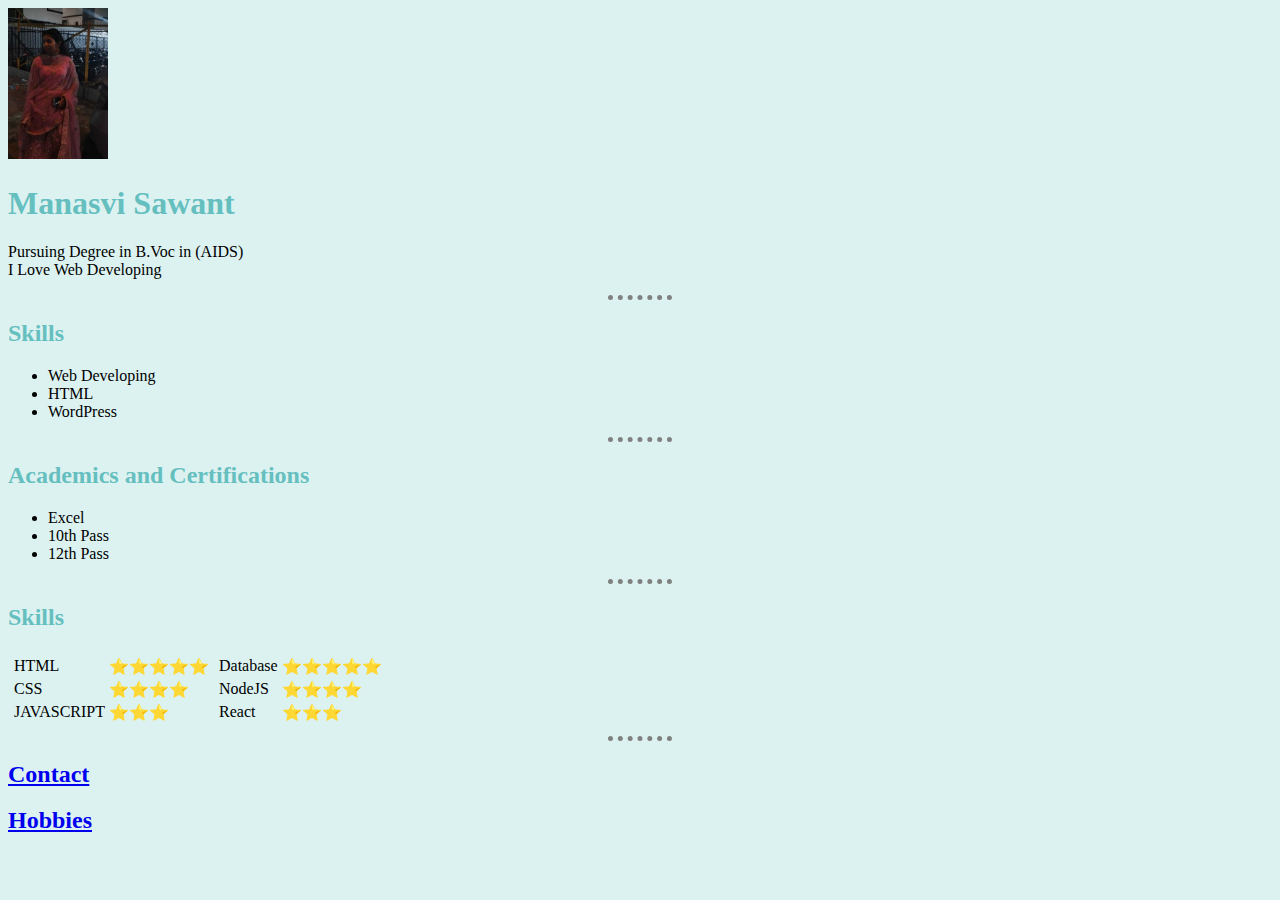
<file: index.html>
<!DOCTYPE html>
<html lang="en">
<head>
    <meta charset="UTF-8">
    <meta name="viewport" content="width=device-width, initial-scale=1.0">
    <title>Personal Website</title>
    <link rel="stylesheet" href="css/styles.css">
</head>
<body>
    <img src="images\image.jpg" width=100 alt="">
    <h1>Manasvi Sawant</h1>
    <p>
        Pursuing Degree in B.Voc in (AIDS) <br>
        I Love Web Developing
    </p>
    <hr>
<h2>Skills</h2>
<ul>
    <li>Web Developing</li>
    <li>HTML</li>
    <li>WordPress</li>
</ul>
<hr>
<h2>Academics and Certifications</h2>
<ul>
    <li>Excel</li>
    <li>10th Pass</li>
    <li>12th Pass</li>
</ul>
<hr>
<h2>Skills</h2>
          <table>
            <tr>
                <td><table>
                    <tr>
                      <td>HTML</td>
                      <td>⭐⭐⭐⭐⭐</td>
                      </tr>
                    <tr>
                      <td>CSS</td>
                      <td>⭐⭐⭐⭐</td>
                    </tr>
                    <tr>
                      <td>JAVASCRIPT</td>
                      <td>⭐⭐⭐</td>
                  </tr>
                    </table></td>
                    <td><table>
                        <tr>
                          <td>Database</td>
                          <td>⭐⭐⭐⭐⭐</td>
                          </tr>
                        <tr>
                          <td>NodeJS</td>
                          <td>⭐⭐⭐⭐</td>
                        </tr>
                        <tr>
                          <td>React</td>
                          <td>⭐⭐⭐</td>
                      </tr>
                        </table>
                    </td>
            </tr>
          </table>
              <hr>
              <h2><a href="contact.html">Contact</a></h2>
              <h2><a href="hobbies.html">Hobbies</a></h2>
</body>
</html>
</file>
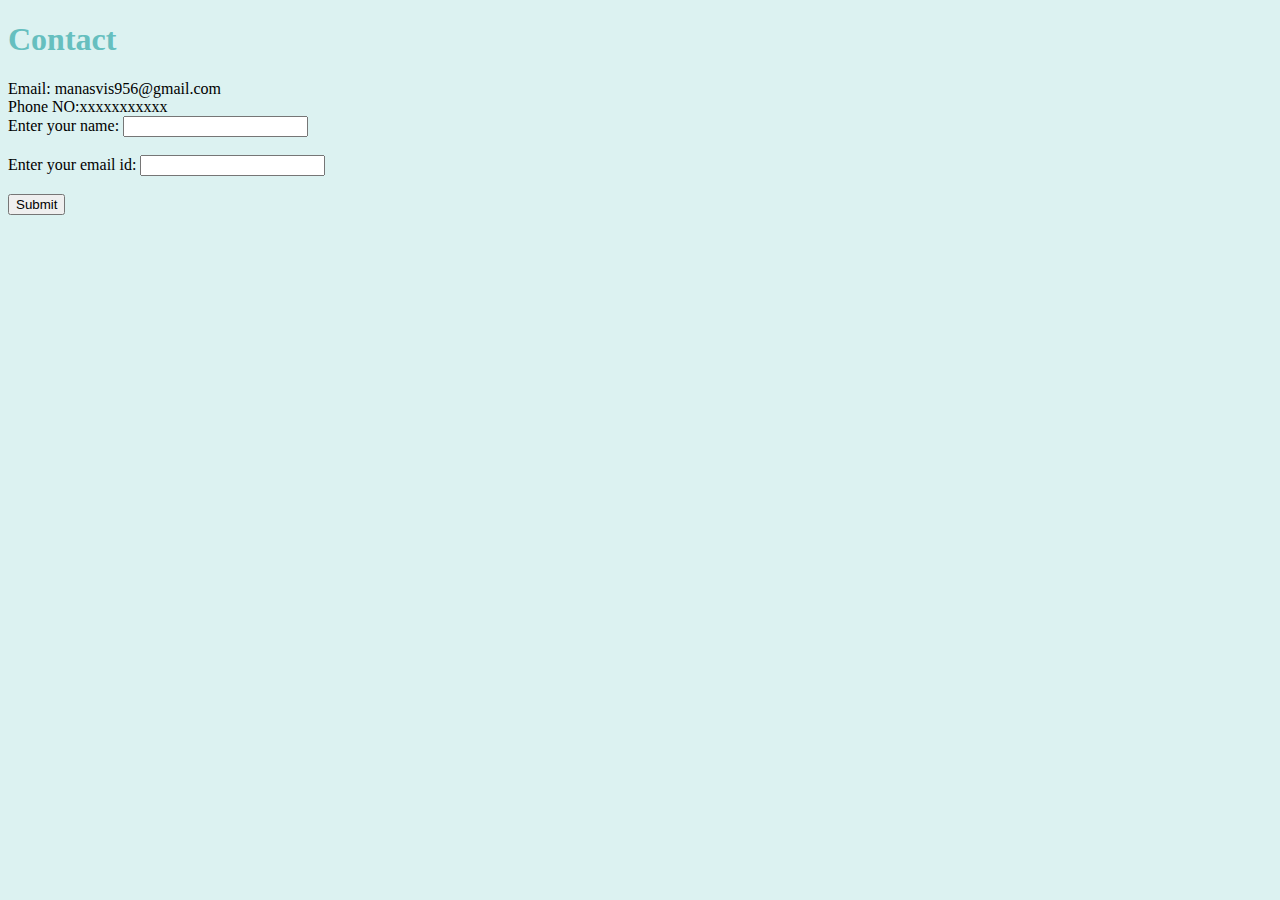
<file: contact.html>
<!DOCTYPE html>
<html lang="en">
<head>
    <meta charset="UTF-8">
    <meta name="viewport" content="width=device-width, initial-scale=1.0">
    <title>Contact</title>
    <link rel="stylesheet" href="css/styles.css">
</head>
<body>
    <h1>Contact</h1>
    Email:
    manasvis956@gmail.com<br> 
    Phone NO:xxxxxxxxxxx
    <form action="">
        <label for="name">Enter your name:</label>
        <input type="text"><br> <br>
        <label for="email">Enter your email id:</label>
    <input type="text"><br><br>
    <input type="submit">  
</body>
</html>
</file>
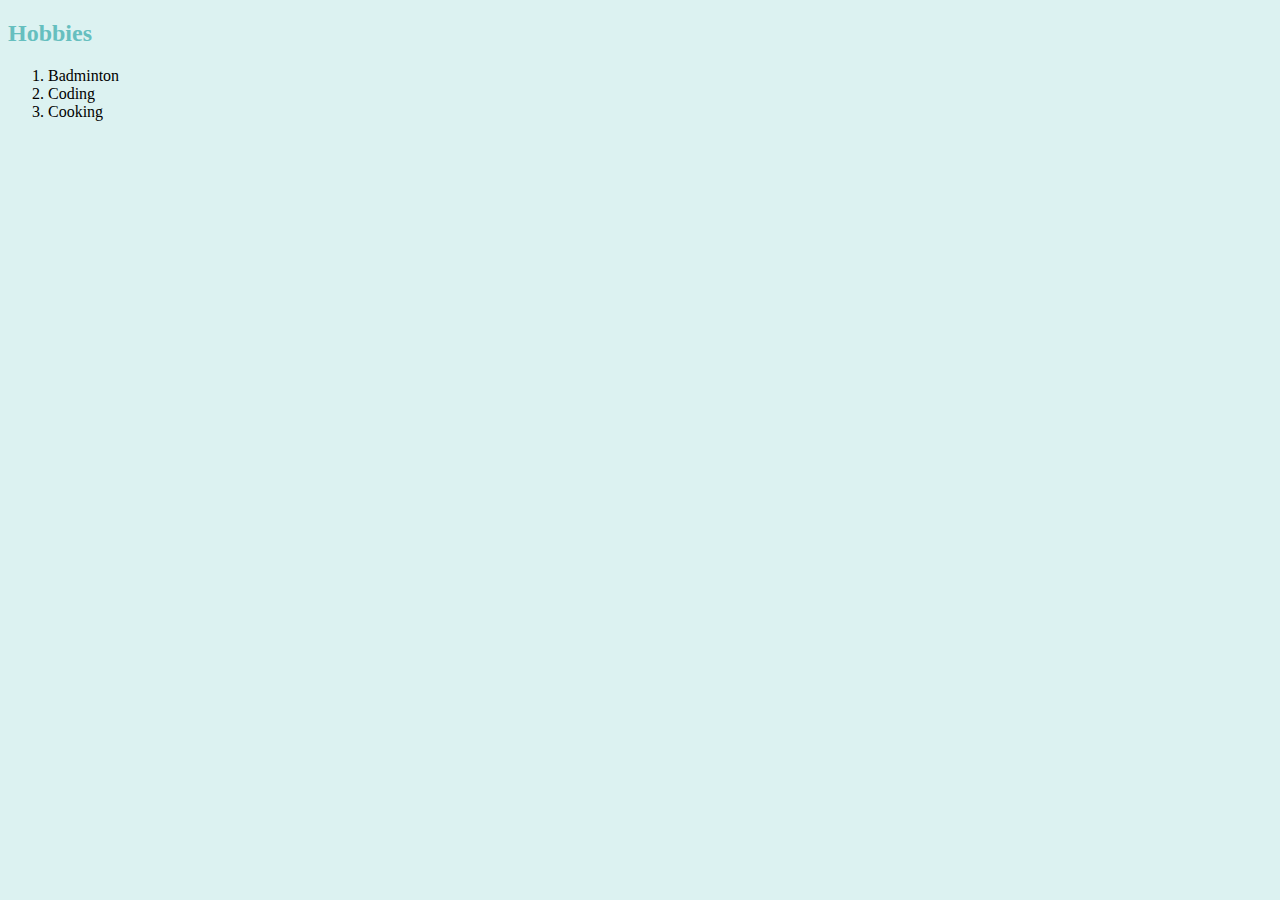
<file: hobbies.html>
<!DOCTYPE html>
<html lang="en">
<head>
    <meta charset="UTF-8">
    <meta name="viewport" content="width=device-width, initial-scale=1.0">
    <title>Hobbies</title>
    <link rel="stylesheet" href="css/styles.css">
</head>
<body>
    <h2>Hobbies</h2>
<ol>
    <li>Badminton</li>
    <li>Coding</li>
    <li>Cooking</li>
</ol>
</body>
</html>
</file>
<file: css/styles.css>
body{
    background-color:#DCF2F1;
  }
  hr{
    border-style: none;
    border-top-style: dotted;
    border-color: grey;
    border-width: 5px;
    width:5%
  }
  h1{
    color: #66BFBF;
  }
  h2{
    color: #66BFBF;
  }
  h3{
    color: #66BFBF;
  }
</file>
